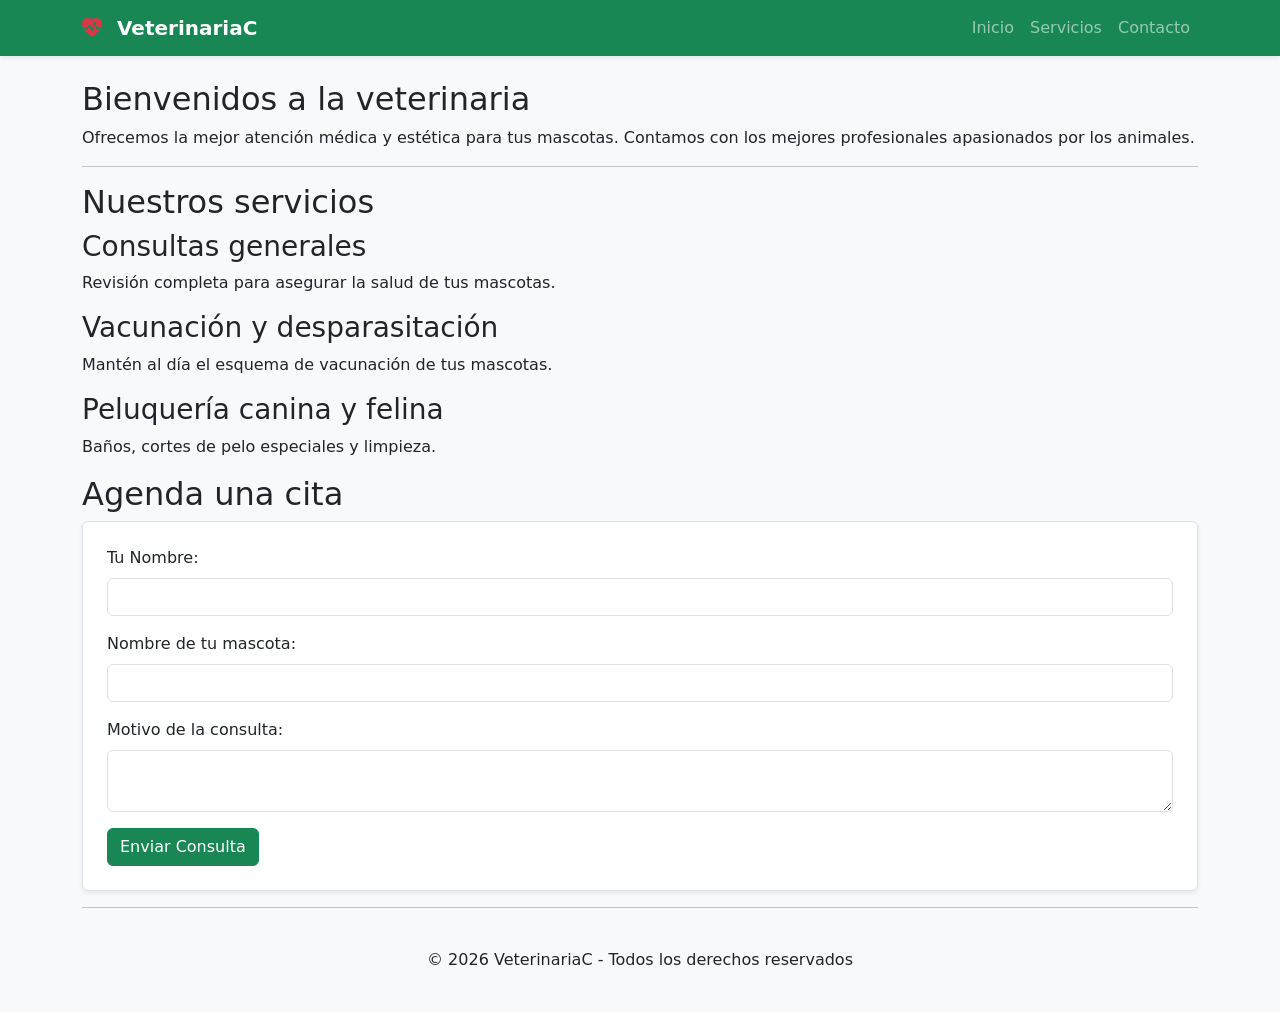
<file: IdeaProjects/VeterinariaC/index.html>
<!doctype html>
<html lang="es">
<head>
  <meta charset="UTF-8">
  <meta name="viewport" content="width=device-width, initial-scale=1.0">
  <meta http-equiv="X-UA-Compatible" content="ie=edge">
  <title>VeterinariaC</title>
  <link href="assets/css/bootstrap.css" rel="stylesheet">
  <link href="assets/css/bootstrap-icons-1.13.1/bootstrap-icons.css" rel="stylesheet">
</head>
<body class="bg-light">

<header>
  <nav class="navbar navbar-expand-lg navbar-dark bg-success shadow-sm sticky-top">
    <div class="container">
      <a class="navbar-brand fw-bold" href="#">
        <i class="bi bi-heart-pulse-fill text-danger me-2"></i>
        VeterinariaC
      </a>

      <button class="navbar-toggler" type="button" data-bs-toggle="collapse" data-bs-target="#navbarNav">
        <span class="navbar-toggler-icon"></span>
      </button>

      <div class="collapse navbar-collapse" id="navbarNav">
        <ul class="navbar-nav ms-auto">
          <li class="nav-item">
            <a class="nav-link" href="#inicio">Inicio</a>
          </li>
          <li class="nav-item">
            <a class="nav-link" href="#servicios">Servicios</a>
          </li>
          <li class="nav-item">
            <a class="nav-link" href="#contacto">Contacto</a>
          </li>
        </ul>
      </div>

    </div>
  </nav>
</header>

<main class="container mt-4">
  <section id="inicio">
    <h2>Bienvenidos a la veterinaria</h2>
    <p>Ofrecemos la mejor atención médica y estética para tus mascotas. Contamos con los mejores profesionales apasionados por los animales.</p>
  </section>

  <hr>

  <section id="servicios">
    <h2>Nuestros servicios</h2>
    <article>
      <h3>Consultas generales</h3>
      <p>Revisión completa para asegurar la salud de tus mascotas.</p>
    </article>
    <article>
      <h3>Vacunación y desparasitación</h3>
      <p>Mantén al día el esquema de vacunación de tus mascotas.</p>
    </article>
    <article>
      <h3>Peluquería canina y felina</h3>
      <p>Baños, cortes de pelo especiales y limpieza.</p>
    </article>
  </section>

  <section id="contacto">
    <h2>Agenda una cita</h2>
    <form action="#" method="POST" class="bg-white p-4 border rounded shadow-sm">
      <div class="mb-3">
        <label for="nombre" class="form-label">Tu Nombre:</label>
        <input type="text" id="nombre" name="nombre" class="form-control" required>
      </div>

      <div class="mb-3">
        <label for="mascota" class="form-label">Nombre de tu mascota:</label>
        <input type="text" id="mascota" name="mascota" class="form-control" required>
      </div>

      <div class="mb-3">
        <label for="mensaje" class="form-label">Motivo de la consulta:</label>
        <textarea id="mensaje" name="mensaje" class="form-control" required></textarea>
      </div>

      <button type="submit" class="btn btn-success">Enviar Consulta</button>
    </form>
  </section>
  <hr>
</main>

<footer class="text-center py-4">
  <p>&copy; 2026 VeterinariaC - Todos los derechos reservados</p>
</footer>

<script src="assets/js/bootstrap.js"></script>
</body>
</html>
</file>
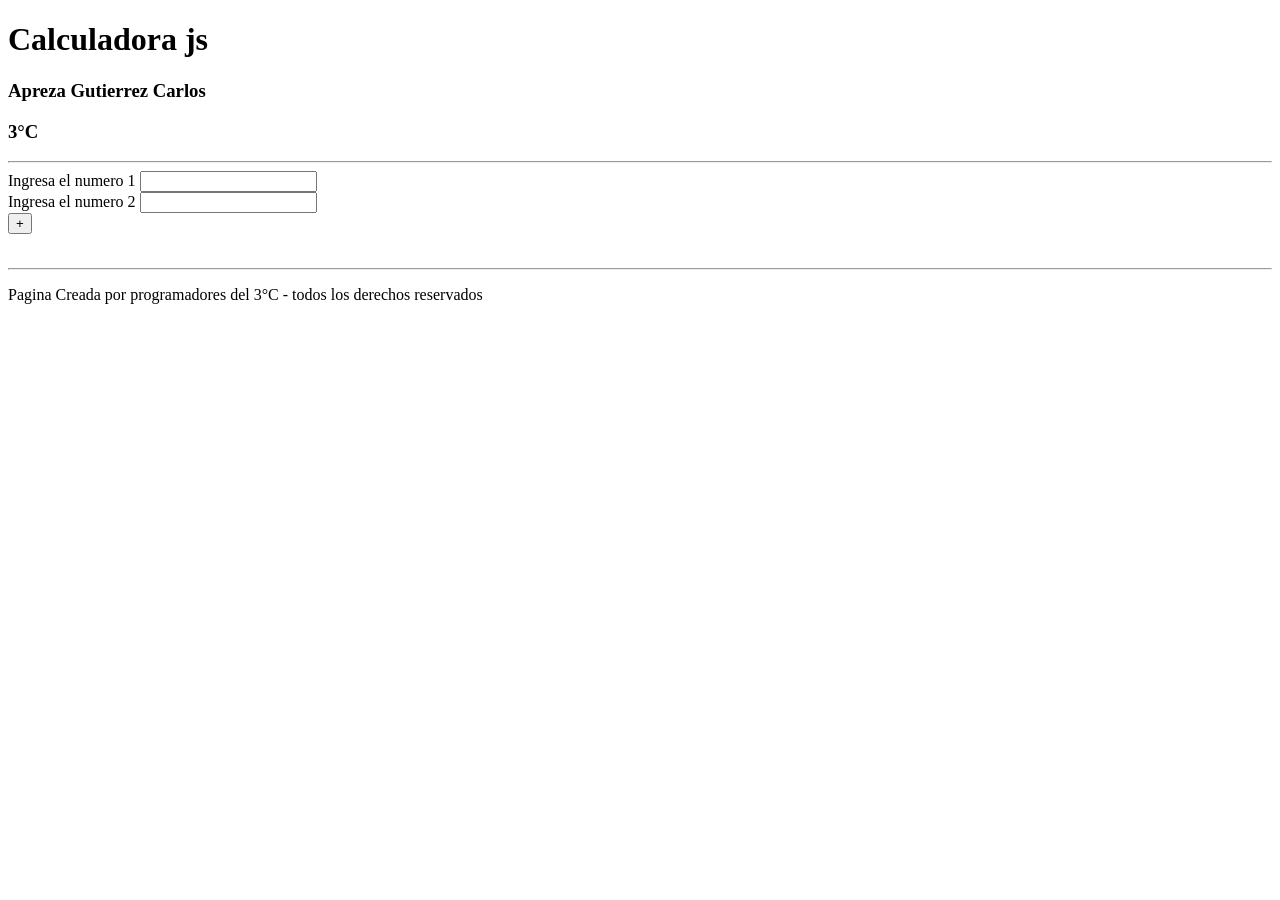
<file: calcu.html>
<!doctype html>
<html lang="en">
<head>
    <meta charset="UTF-8">
    <meta name="viewport"
          content="width=device-width, user-scalable=no, initial-scale=1.0, maximum-scale=1.0, minimum-scale=1.0">
    <meta http-equiv="X-UA-Compatible" content="ie=edge">
    <title>Document</title>
</head>
<body>
<header>
    <h1>Calculadora js</h1>
    <h3>Apreza Gutierrez Carlos</h3>
    <h3>3°C</h3>
</header>
<hr>



<main>
    <form action="#">
       <label for="Numero1">Ingresa el numero 1</label>
        <input type="number" id="Numero1" name="Numero1">
        <br>
        <label for="Numero2">Ingresa el numero 2</label>
        <input type="number" id="Numero2" name="Numero2">
         <br>
        <button type="button" id="sumar">+</button>
        <br> <br>
        <p id ="resultado"></p>


    </form>

    <script>




    </script>

</main>

<hr>

<footer>
    <p>Pagina Creada por programadores del 3°C - todos los derechos reservados</p>
</footer>
<script src="js/calcu.js"></script>
</body>
</html>
</file>
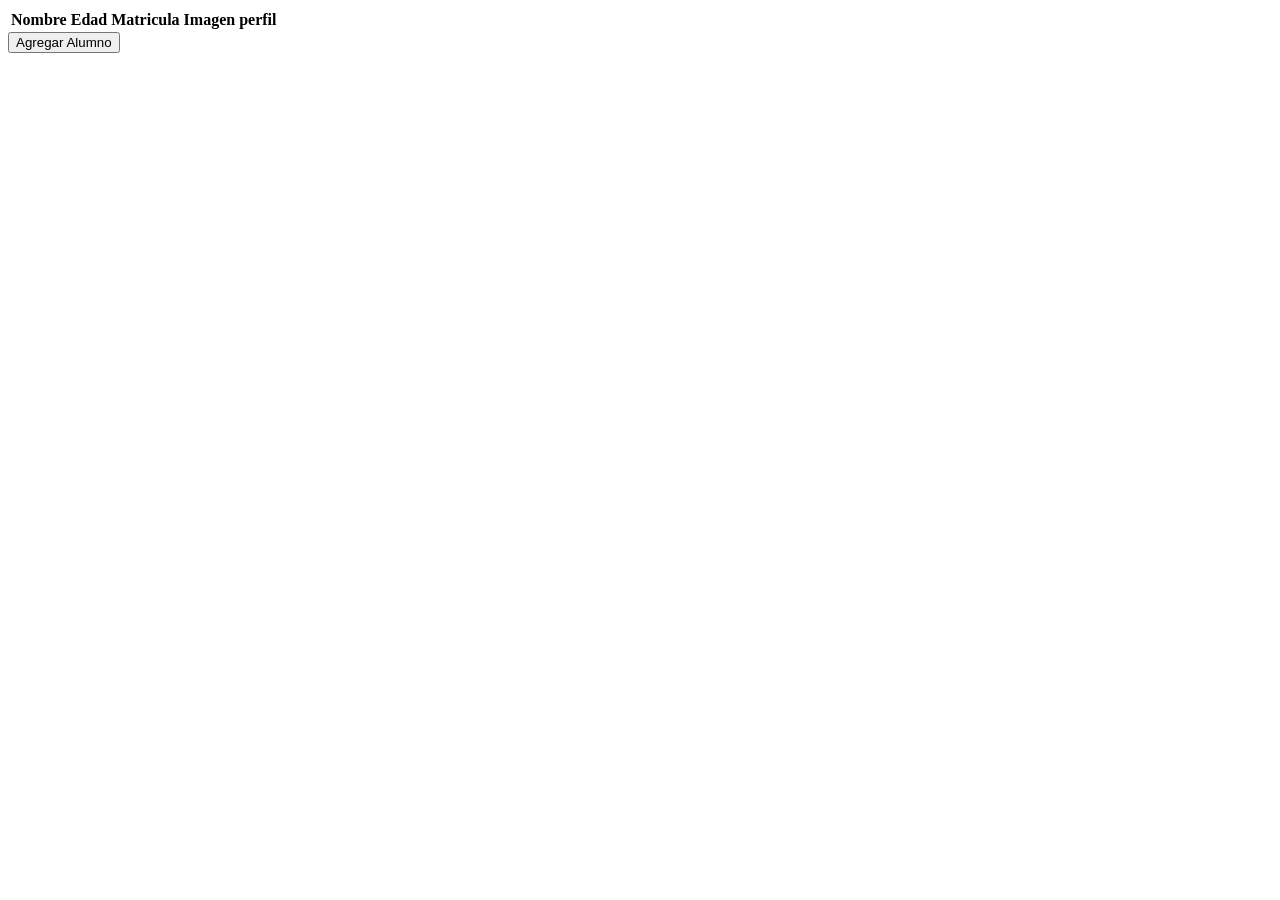
<file: tabla_alumnos.html>
<!doctype html>
<html lang="en">
<head>
    <meta charset="UTF-8">
    <meta name="viewport"
          content="width=device-width, user-scalable=no, initial-scale=1.0, maximum-scale=1.0, minimum-scale=1.0">
    <meta http-equiv="X-UA-Compatible" content="ie=edge">
    <title>Document</title>
</head>
<body>
<main>
    <!-- El ID se mantiene como tablaAlumnos -->
    <table id="tablaAlumnos">
        <tr>
            <th>Nombre</th>
            <th>Edad</th>
            <th>Matricula</th>
            <th>Imagen perfil</th>
        </tr>
    </table>
    <button type="button" id="add">Agregar Alumno</button>

</main>


<script src="js/tabla_alumnos.js"></script>


</body>
</html>
</file>
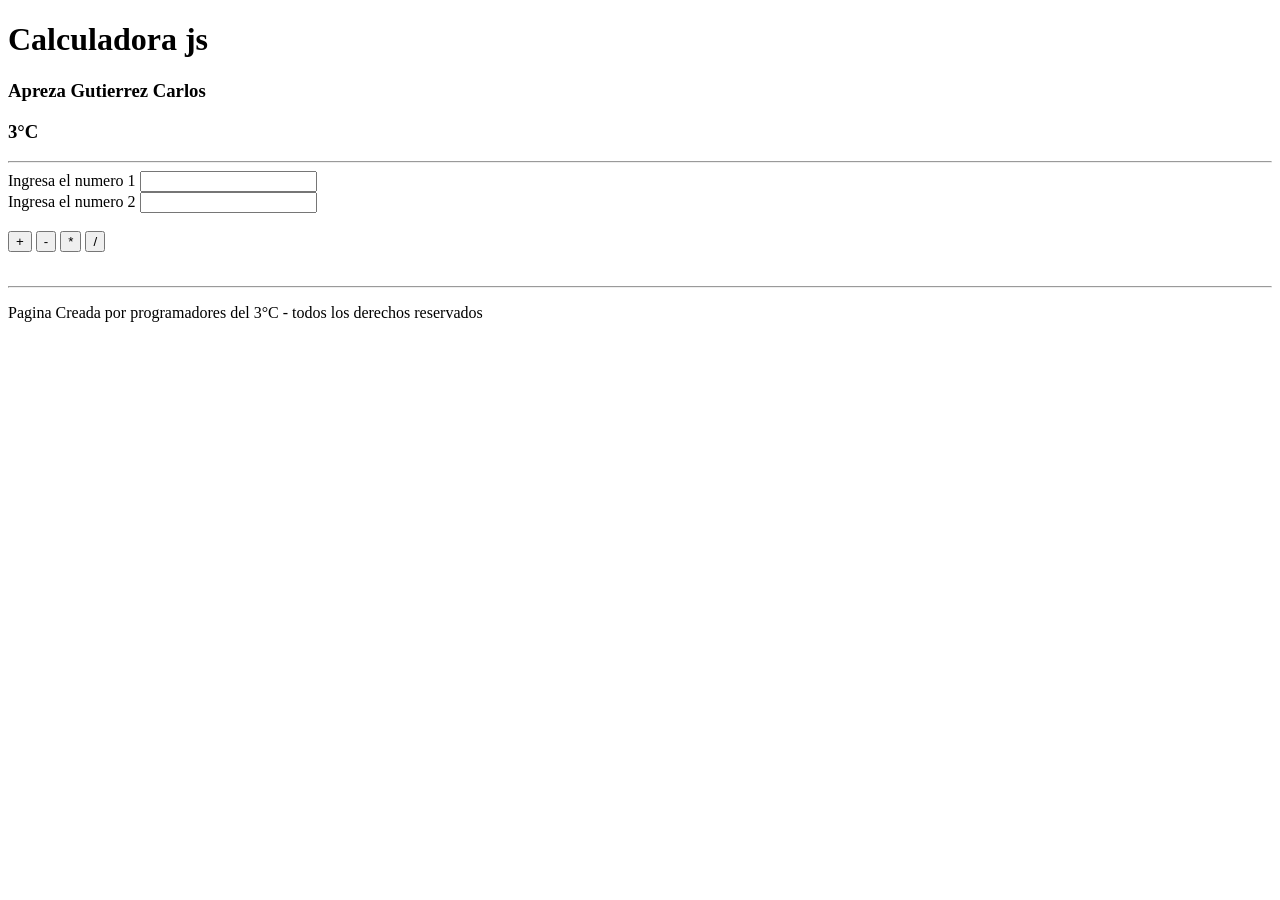
<file: Calcu/calcu.html>
<!doctype html>
<html lang="en">
<head>
    <meta charset="UTF-8">
    <meta name="viewport"
          content="width=device-width, user-scalable=no, initial-scale=1.0, maximum-scale=1.0, minimum-scale=1.0">
    <meta http-equiv="X-UA-Compatible" content="ie=edge">
    <title>Document</title>
</head>
<body>
<header>
    <h1>Calculadora js</h1>
    <h3>Apreza Gutierrez Carlos</h3>
    <h3>3°C</h3>
</header>
<hr>

<main>
    <form action="#">
       <label for="Numero1">Ingresa el numero 1</label>
        <input type="number" id="Numero1" name="Numero1">
        <br>

        <label for="Numero2">Ingresa el numero 2</label>
        <input type="number" id="Numero2" name="Numero2">
        <br><br>

        <button type="button" id="sumar">+</button>
        <button type="button" id="restar">-</button>
        <button type="button" id="multiplicar">*</button>
        <button type="button" id="dividir">/</button>

        <br><br>

        <p id="resultado"></p>
    </form>
</main>

<hr>

<footer>
    <p>Pagina Creada por programadores del 3°C - todos los derechos reservados</p>
</footer>

<script src="js/calcu.js"></script>
</body>
</html>
</file>
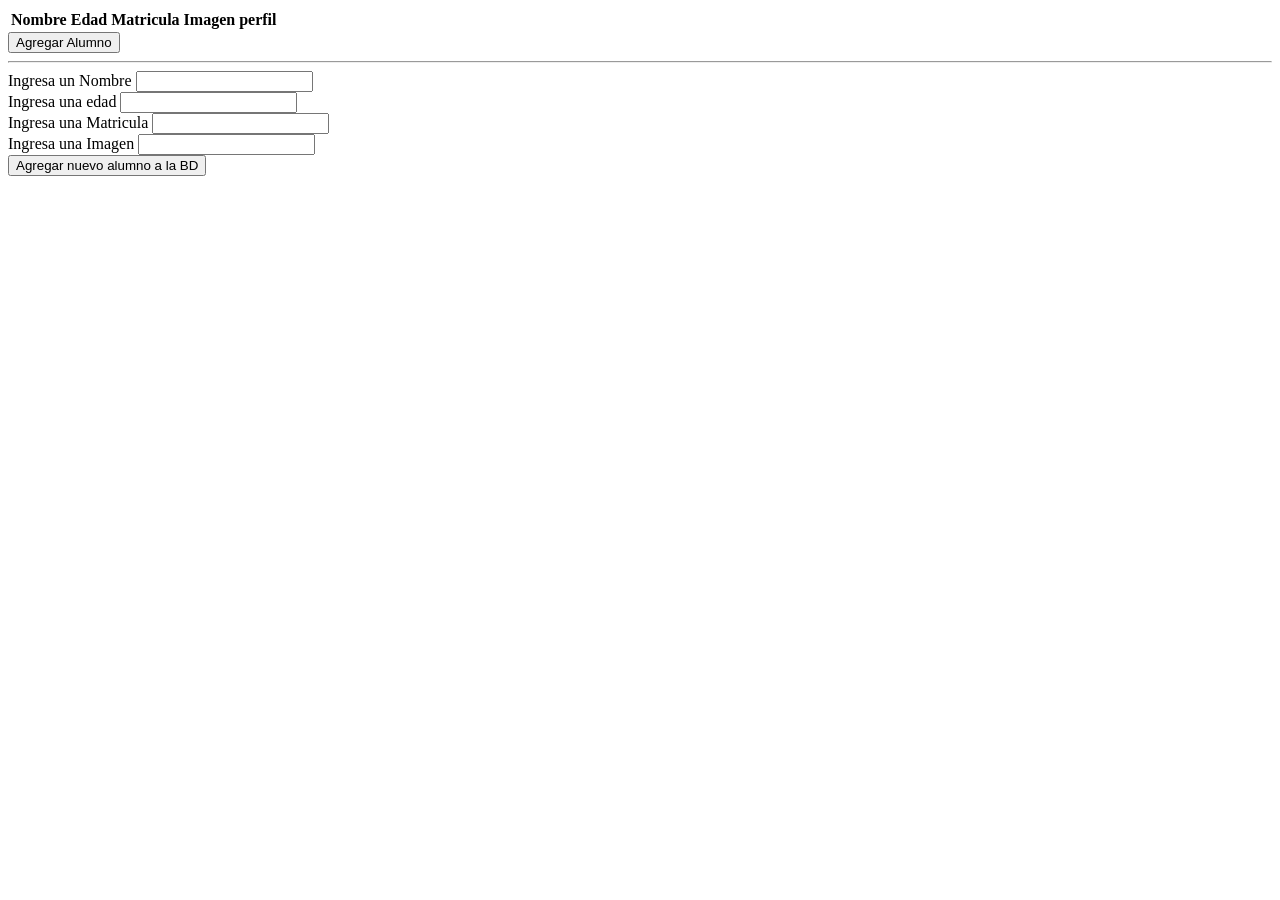
<file: Calcu/tabla_alumnos.html>
<!doctype html>
<html lang="en">
<head>
    <meta charset="UTF-8">
    <meta name="viewport"
          content="width=device-width, user-scalable=no, initial-scale=1.0, maximum-scale=1.0, minimum-scale=1.0">
    <meta http-equiv="X-UA-Compatible" content="ie=edge">
    <title>Document</title>
</head>
<body>
<main>
    <!-- El ID se mantiene como tablaAlumnos -->
    <table id="tablaAlumnos">
        <tr>
            <th>Nombre</th>
            <th>Edad</th>
            <th>Matricula</th>
            <th>Imagen perfil</th>
        </tr>
    </table>
    <button type="button" id="add">Agregar Alumno</button>
    <hr>
    <form action="#" method="post" id="Agregar_alumno">
  <label for="Nombre">Ingresa un Nombre</label>
    <input type="text" id="Nombre" name="Nombre"/>
    <br>
    <label for="edad">Ingresa una edad </label>
    <input type="number" id="edad" name="edad"/>
    <br>
    <label for="Matricula">Ingresa una Matricula</label>
    <input type="text" id="Matricula" name="Matricula"/>
        <br>
        <label for="Imagen">Ingresa una Imagen</label>
        <input type="text" id="Imagen" name="Imagen"/>
        <br>

        <button type="button" id="add_Alumno">Agregar nuevo alumno a la BD</button>

    </form>


</main>


<script src="js/tabla_alumnos.js"></script>


</body>
</html>
</file>
